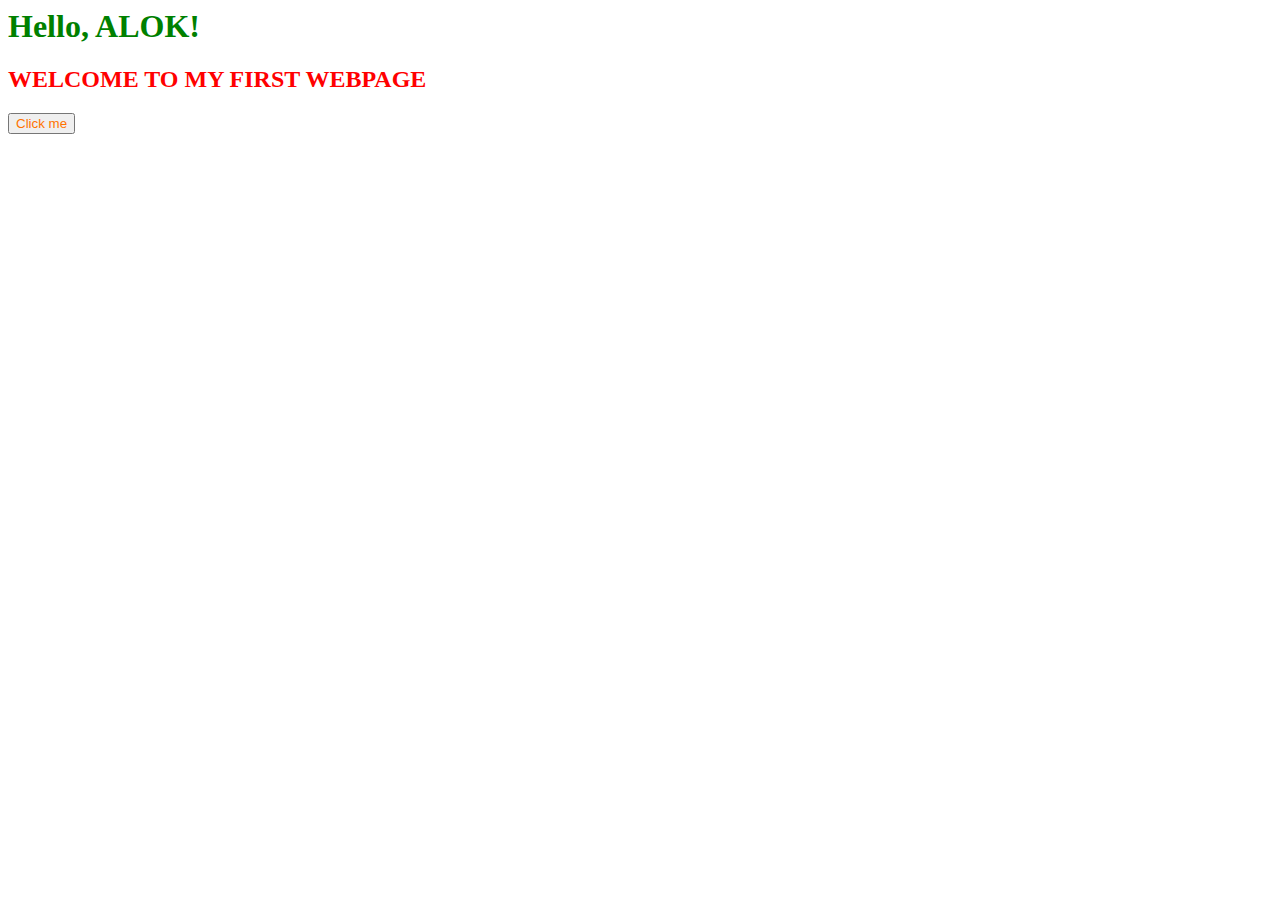
<file: index.html>
<html>
<head>
  <style>
    h1 {
      color : green
    }
      h2 {
        
        color : red;
      }
      h3{
      button {
        color : rgb(255, 115, 0);
      }
    
  </style>
</head>


<body>
  <h1>Hello, ALOK!</h1>
  <h2>WELCOME TO MY FIRST WEBPAGE</h2>
  <h3><button onclick="alert('Button clicked!')">Click me</button></h3>
</body>
</html>
</file>
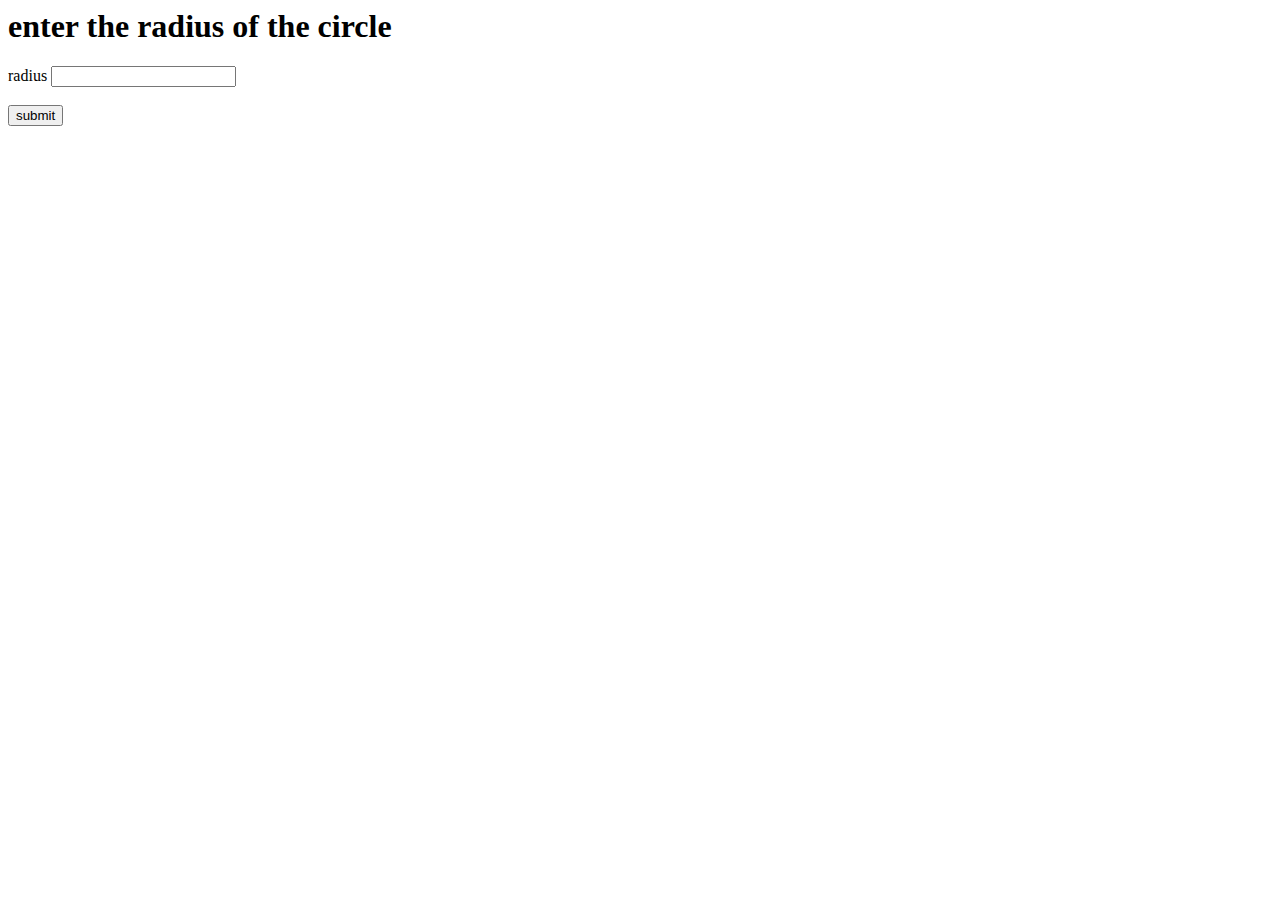
<file: first_webpage/manjit_24/manjit.html>
<html>
<head>
    
</head>



<body>
    <h1 id="myH1"> enter the radius of the circle</h1>
    <label>radius</label>
    <input type="text" id="myText"><br><br>
    <button id="mySubmit">submit</button>
    <h3 id="myH3"></h3>
    <script src="manjit.js"></script>

</body>
</html>
</file>
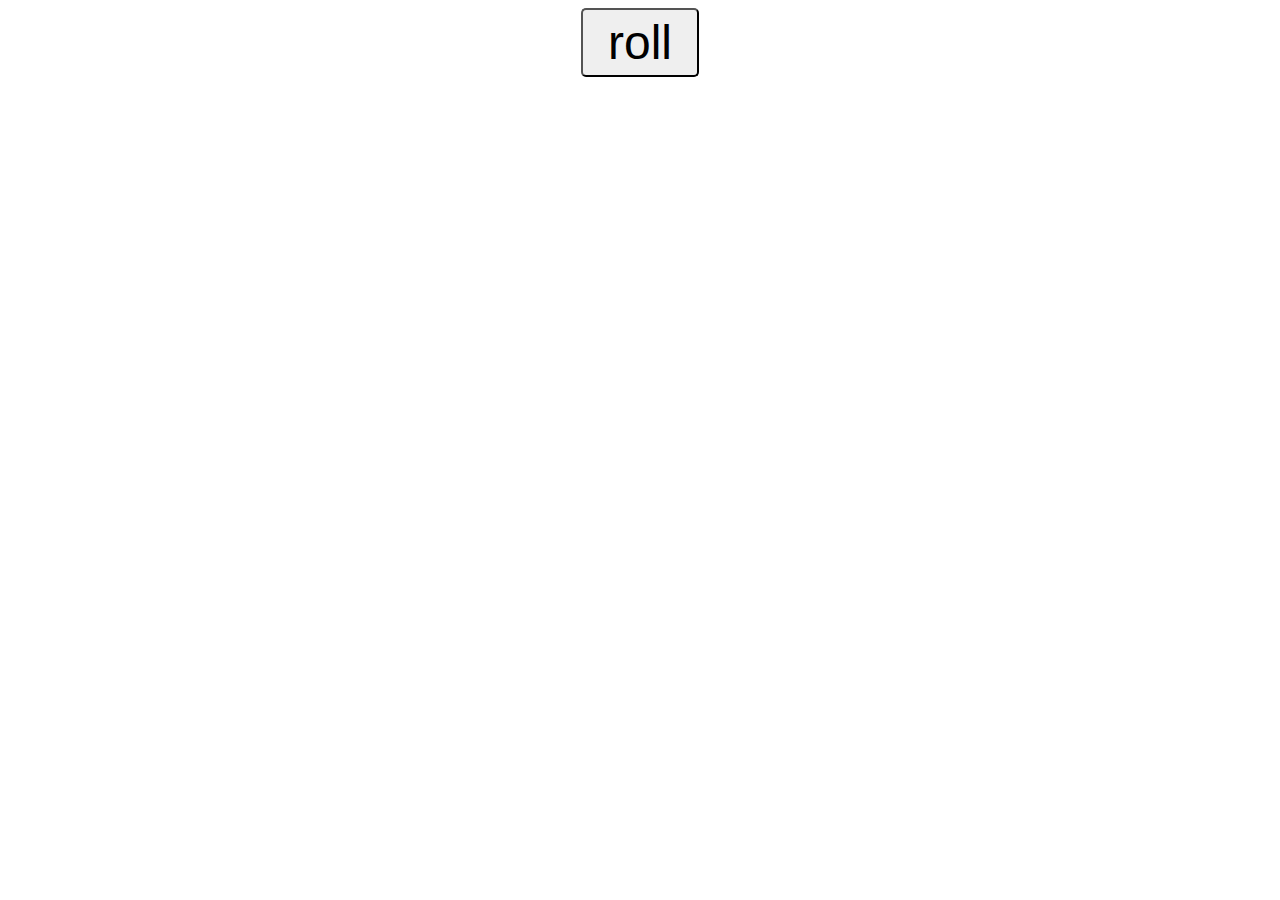
<file: first_webpage/math_oject/math_object.html>
<!-- 
Online HTML, CSS and JavaScript editor to run code online.
-->
<!DOCTYPE html>
<html lang="en">

<head>
  <meta charset="UTF-8" />
  <meta name="viewport" content="width=device-width, initial-scale=1.0" />
  <link rel="stylesheet" href="math_object.css" />
  <title>My website</title>
</head>

<body>
  <button id = "myButton">roll</button><br>
  <label id="myLabel"></label>
  <script src = "math_object.js"></script>
</body>

</html>
</file>
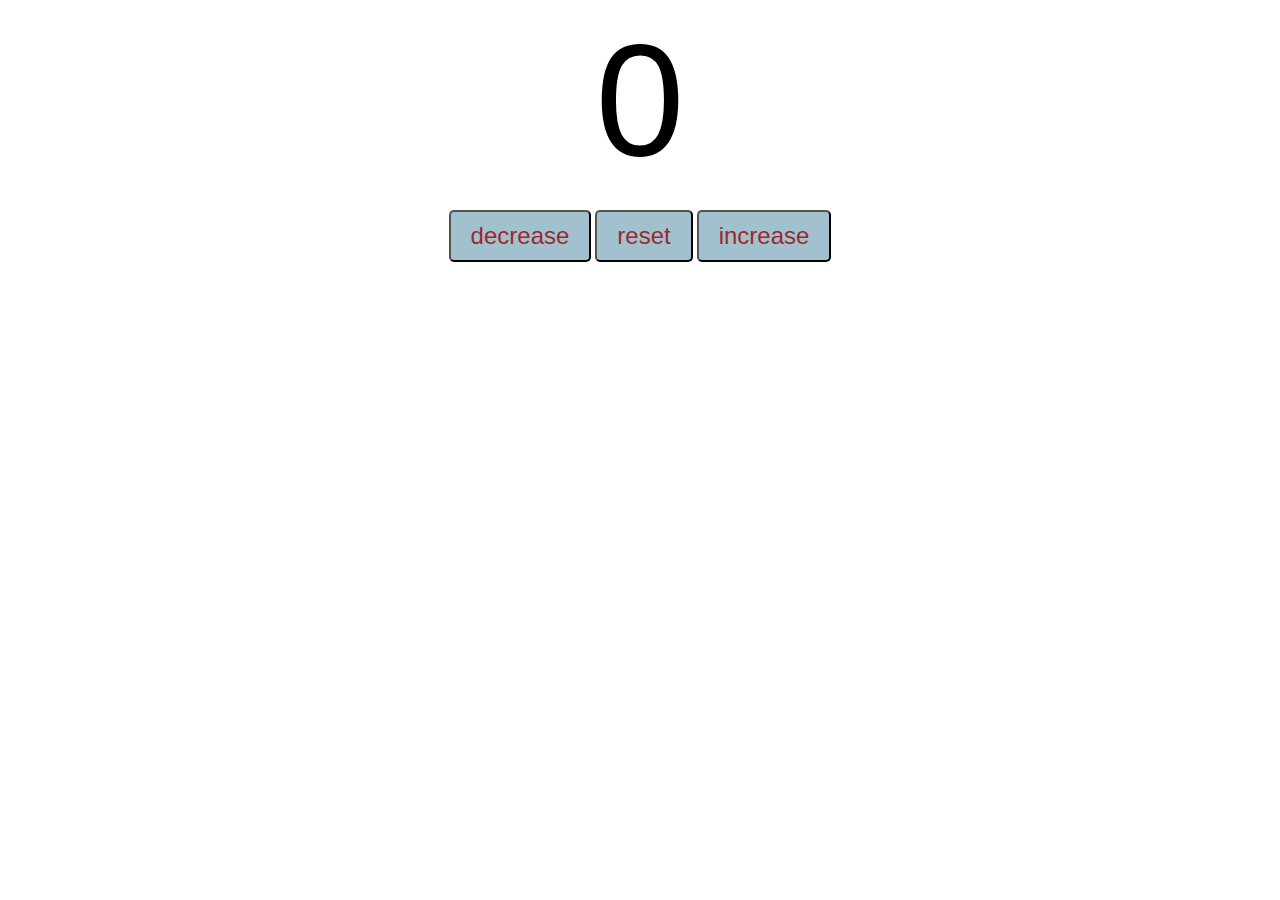
<file: first_webpage/manjit_24/program_01/code.html>
<!DOCTYPE html>
<html>
    <head>
      <title>My website</title>
      <link rel="stylesheet" href="code.css">
    </head>
    <body>
        <label id="countLabel">0</label><br>
        <div id="btnContainer">
        <button id="decreaseBtn" class="button">decrease</button>
         <button id="resetBtn" class="button">reset</button>
          <button id="increaseBtn" class="button">increase</button>
          </div>

          <script src="code.js"></script>
    </body>
</html>
</file>
<file: first_webpage/math_oject/math_object.css>
body{
    font-family: verdana;
    text-align: center;
}
#myButton {
    font-size: 3em;
    padding: 5px 25px;
    border-radius: 5px;
}
#myLabel {
    font-size: 5em;
}
</file>
<file: first_webpage/manjit_24/program_01/code.css>
#countLabel {
    display: block;
    text-align: center;
    font-size: 10em;
    font-family: Arial, Helvetica, sans-serif;
}
#btnContainer {
    text-align: center;
}
.button {
    padding: 10px 20px;
    font-size: 1.5em;
    color: rgb(155, 42, 42);
    background-color: rgba(32, 109, 139, 0.425);
    border-radius: 5px;
    cursor: pointer;
    transition: background-color 0.25s;
}
.button:hover {
    background-color:rgba(114, 173, 18, 0.705) ;
}
</file>
